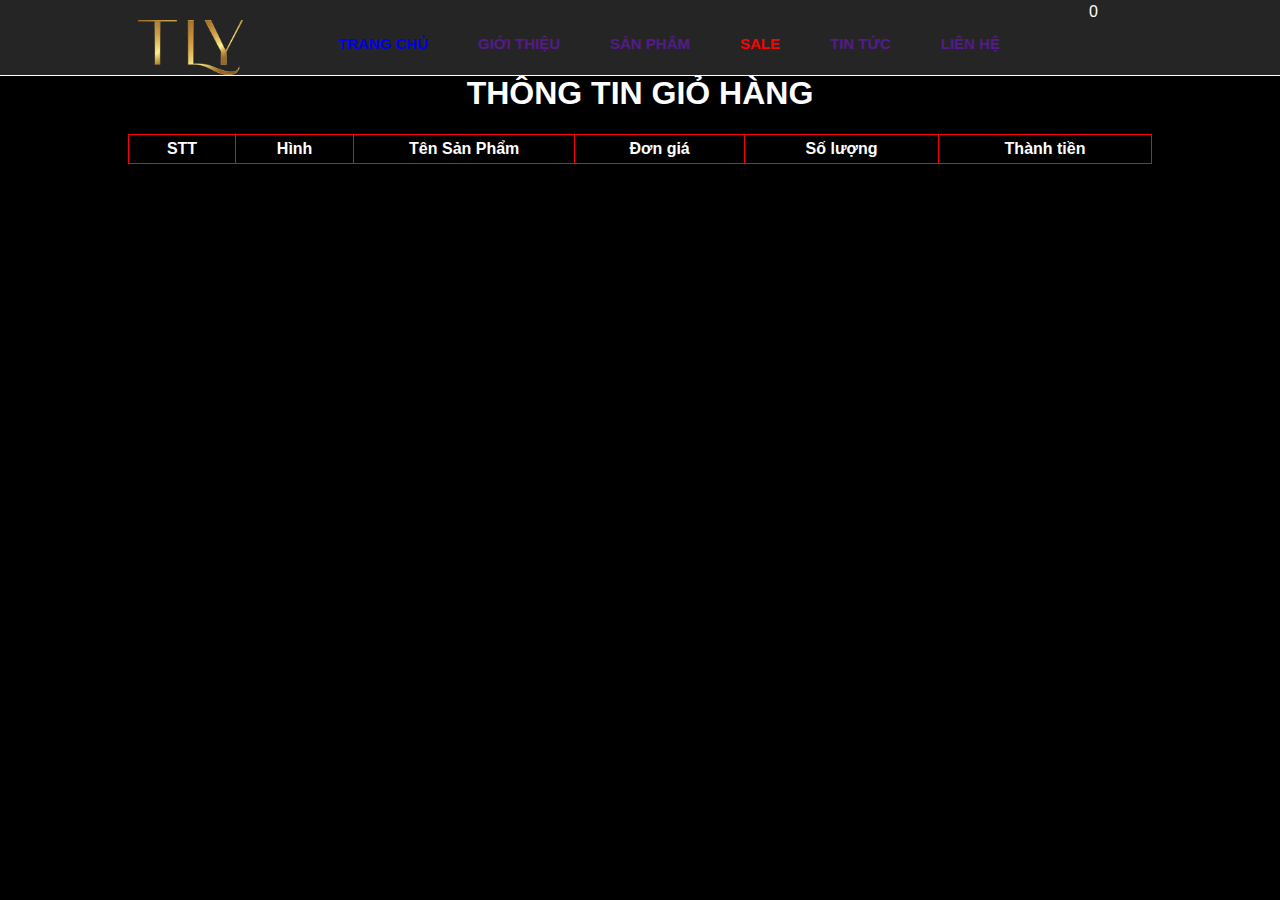
<file: cart.html>
<!DOCTYPE html>
<html lang="en">
<head>
    <meta charset="UTF-8">
    <meta http-equiv="X-UA-Compatible" content="IE=edge">
    <meta name="viewport" content="width=device-width, initial-scale=1.0">
    <link rel="stylesheet" href="css/gio.css">
    <link rel="stylesheet" href="https://cdnjs.cloudflare.com/ajax/libs/font-awesome/4.7.0/css/font-awesome.min.css">
    <title>Giỏ hàng</title>
    <link rel="stylesheet" href="css/css.css">
</head>
<body onload="showmycart()" style="background-image:url(https://i.pinimg.com/originals/f4/39/74/f4397440489983f641fb5efa6956940f.jpg);">
    <div class="container">
        <header>
            <div class="col-2">
                <div class="logo">
                    <img src="img/logo.png" alt="">
                </div>
                <div class="menul">
                    <ul><a href="index.html">TRANG CHỦ</a></ul>
                    <ul><a href="">GIỚI THIỆU</a></ul>
                    <ul><a href="">SẢN PHẨM</a></ul>
                    <ul><strong style="color: red;">SALE</strong></ul>
                    <ul><a href="">TIN TỨC</a></ul>
                    <ul><a href="">LIÊN HỆ</a></ul>
                </div>
                <div class="menur">
                   <a href="dangnhap.html"><i class="fa-regular fa-user fa m"></i></a> 
                    <i class="fa-solid fa-magnifying-glass fa m"></i>  
                    <a href="cart.html"><i class="fa-solid fa-cart-arrow-down fa m"></i> <span class="nu" id="countsp">0</span></a>
                </div>
            </div>
        </header>
        <div class="phancach">
            <br>
            <br>
            <br>
        </div>
        <div class="boxcenter">
            <div class="box2">
                <h1>THÔNG TIN GIỎ HÀNG</h1>
                <table>
                    <tr>
                        <th>STT</th>
                        <th>Hình</th>
                        <th style="width: 200px">Tên Sản Phẩm</th>
                        <th>Đơn giá</th>
                        <th>Số lượng</th>
                        <th>Thành tiền</th>
                        
                    </tr>
                    <tbody id="showcart">
                        
                    </tbody>
                    
                </table>
            </div>
    
        </div>
    </div>
    
    <script src="asm2.js"></script>
</body>
</html>
</file>
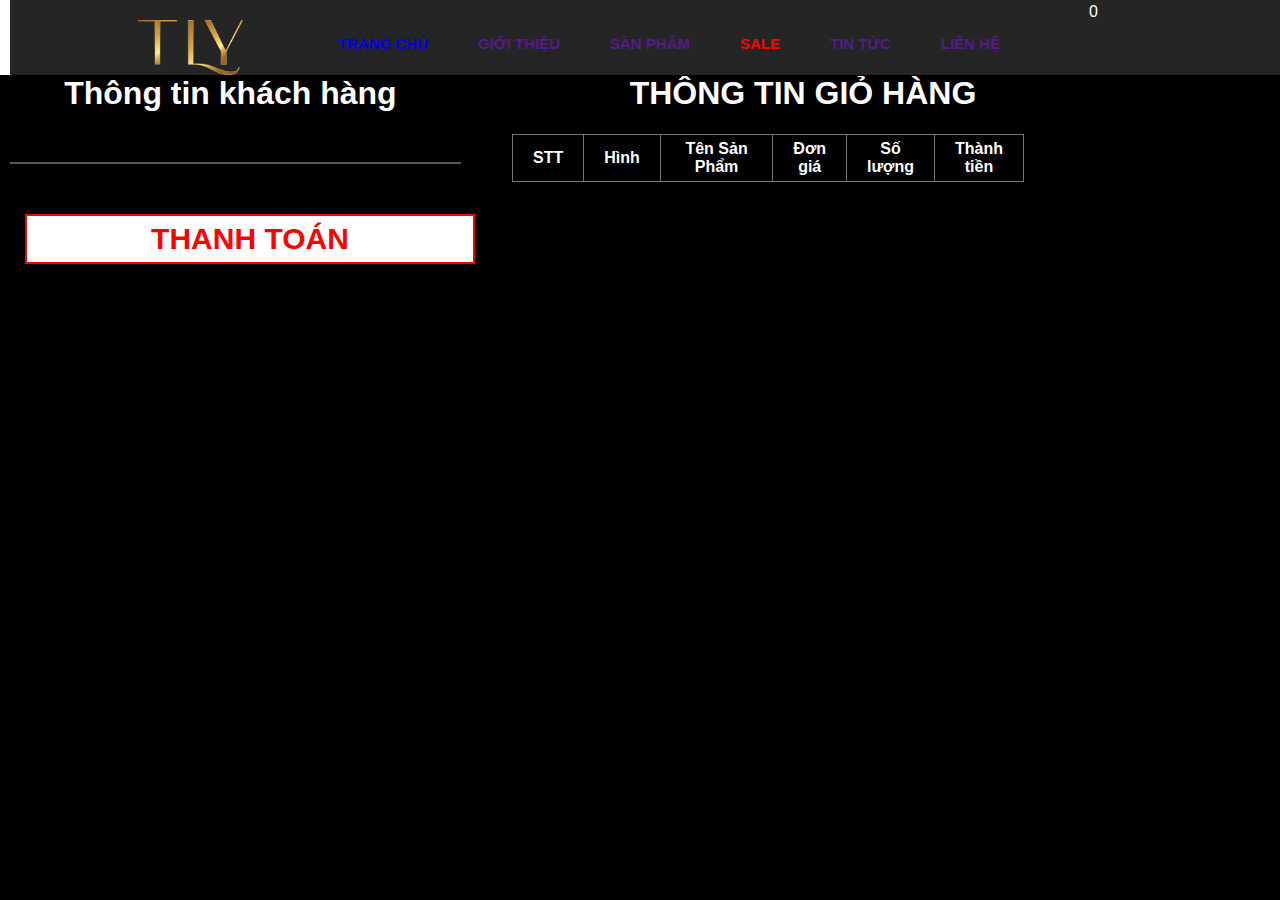
<file: checkout.html>
<!DOCTYPE html>
<html lang="en">

<head>
    <meta charset="utf-8">
    <title>Thanh Toán</title>
    <meta content="width=device-width, initial-scale=1.0" name="viewport">
    <meta content="Free HTML Templates" name="keywords">
    <meta content="Free HTML Templates" name="description">
<link rel="stylesheet" href="css/css.css">
    <!-- Customized Bootstrap Stylesheet -->
    <link href="css/head.css" rel="stylesheet">
</head>

<body onload="showtt()" style="background-image:url(https://i.pinimg.com/originals/f4/39/74/f4397440489983f641fb5efa6956940f.jpg);">
    <header>
        <div class="col-2">
            <div class="logo">
                <img src="img/logo.png" alt="">
            </div>
            <div class="menul">
                <ul><a href="index.html">TRANG CHỦ</a></ul>
                <ul><a href="">GIỚI THIỆU</a></ul>
                <ul><a href="">SẢN PHẨM</a></ul>
                <ul><strong style="color: red;">SALE</strong></ul>
                <ul><a href="">TIN TỨC</a></ul>
                <ul><a href="">LIÊN HỆ</a></ul>
            </div>
            <div class="menur">
               <a href="dangnhap.html"><i class="fa-regular fa-user fa m"></i></a> 
                <i class="fa-solid fa-magnifying-glass fa m"></i>  
                <a href="cart.html"><i class="fa-solid fa-cart-arrow-down fa m"></i> <span class="nu" id="countsp">0</span></a>
            </div>
        </div>
    </header>
    <br>
    <br>
    <br>
    <div class="boxcenter">
        <div class="box1" style="float: left; width: 45%;">
            <h1>Thông tin khách hàng</h1>
            <div id="hoahoe">
                
            </div>
            <div id="btn">
                <button onclick="butt()" style="width:450px; margin-top: 50px;margin-left: 25px; height: 50px;font-size: 30px; color: red;font-weight: bold;text-transform: uppercase;background-color: rgb(255, 255, 255);border: 2px solid red;">Thanh Toán</button>
            </div>
        </div>
        <div class="box2" style="float: right;width: 50%;">
            <h1 style="margin-left: 70px;">THÔNG TIN GIỎ HÀNG</h1>
            <table>
                <tr>
                    <th>STT</th>
                    <th>Hình</th>
                    <th style="width: 300px">Tên Sản Phẩm</th>
                    <th>Đơn giá</th>
                    <th>Số lượng</th>
                    <th>Thành tiền</th>
                    
                </tr>
                <tbody id="showcart">
                    
                </tbody>
                
            </table>
            
        </div>

    </div>

    <script src="asm2.js"></script>
</body>

</html>
</file>
<file: css/gio.css>
body{
    padding: 0;
    margin: 0;
    font-family: 'Segoe UI', Tahoma, Geneva, Verdana, sans-serif;
    color: rgb(255, 255, 255);
    background-color: rgb(0, 0, 0);
}
.container{
    margin: 0 auto;
}
header{
    position: fixed;
    left: 0;
    top: 0;
    width: 100%;
    border-bottom: 1px solid rgb(255, 255, 255);
    padding: 0px 10px;
    background-color: rgb(255, 255, 255);
}
#logo{
    color: rgb(0, 0, 0);
    text-transform: uppercase;
    font-weight: bold;
    font-size: 1.5rem;
    letter-spacing: 2px;
    display: block;
    padding-left: 100px;
}
ul{
    list-style: none;
}
a{
    text-decoration: none;
}
.boxheader{
    display: flex;
    justify-content: space-between;
    align-items: center;
}
#main-menu{
    display: flex;
}
#main-menu a{
    text-transform: uppercase;
    padding: 5px 20px;
    color: rgb(0, 0, 0);
    font-weight: bold;
    display: block;
}
#main-menu a:hover{
    color: red;
}

.tieude{
    text-align: center;
    font-size: 25px;
    background-color: rgb(0, 0, 0);
    margin: 0 20px;
}
.boxcenter {
    width: 80%;
    margin: 0 auto;
    text-align: center;
}

img:hover{
    transform: scale(1.1);
}

h1 {
    text-align: center;
}

input {
    background-color: rgb(0, 0, 0);
    border: 1px solid rgb(255, 0, 0);
    border-radius: 10px;
    padding: 5px 20px;
    text-align: center;
    font-weight: bold;
}

#showcart img {
    height: 80px;
}

table {
    width: 100%;
    border-collapse: collapse;
}



th,
td {
    background-color: rgb(0, 0, 0);
    border: 1px rgb(255, 0, 0) solid;
    padding: 5px 10px;
    text-align: center;
}
</file>
<file: css/css.css>
body{
  margin: 0%;
  padding: 0%;
}

header{
  width: 100%;    
  height: 75px;
  background-color: #252525;
}

.col-2{
  width: 100%;
  height: 75px;
overflow: hidden;
position: fixed;
top: 0;
width: 100%;
z-index: 999;
background-color:#252525 ;
}



.he{
  width: 45%;
  height: 45px;
  float: right;

}

.he ul {
  float: left;
 padding-left: 30px; 
 font-size: 20px;
margin-bottom: 20px;
margin-top:1.5%;

}

.logo{
 margin-left: 10%;
 float: left;
margin-top: 20px;
}

.logo img{
  width: 70%;
  height: 70%;
}

.menul ul{
float: left;
font-size: 15px;
font-weight: bold;
margin-top: 35px;
font-family: "Open Sans", sans-serif;
margin-left: 10px;
color: white;
}

.menur{
  float: right;
  margin-right: 12% ;
  padding-right: 20px;
}

.m{
  padding-right: 40px;
  font-size: 25px;
  margin-top: 25px;
  color: white;
}

.baner img{
  width: 100%;
  height: 400px;
}
.banchay{
  text-align: center;
  font-weight: bold;
}
.sanpham{
  width: 100%;
  display: flex;
  align-content: space-around;
  justify-content: space-evenly;
  flex-direction: row;
}
.sanphamhot{
  width: 21.75%;
  height: 390px;
  
}.sanphamthuong{
  width: 21.75%;
  height: 390px;
  
}
.q{
  text-align: center;
  font-weight: bold;
}
.thongtin{
  width: 21.75%;
  height: 318px;

  float: left;
  
}
.footer{
  width: 100%;
  display: flex;
  align-content: space-around;
  justify-content: space-evenly;
  flex-direction: row;
}
.thongtin ul {
color: snow;
display: inline-block;
padding: 6px 0;
font-family: "Open Sans", sans-serif;
}
.thongtin h2 {
  padding-left: 0px;
  color: snow;
  padding-bottom: 35px;
  font-weight: bold
  }
.chan{
  width: 100%;
  height:  70px;
  
}

.logol{
  float: left;
  line-height: 3.7;
}
.logor{
  float: right;
}

.hi{
  display: flex;
 padding-left: 68px;
 margin-top: 20px;
}

.hi2{
  
  margin-left: 50px;
}

.nu{
position: absolute;
color: white;
top:4%;
right: 15%;
 
}
.vi{
  display: flex;
 padding-left: 68px;
 margin-top: 20px;
 margin-bottom: 40px;
}


.vi2{
  
  margin-left: 50px;
}

iframe{
  width: 670px;
  height: 376px;
}
.sanphamhot {
  position: relative;
  
}
.sanphamthuong {
  position: relative;
  
}
.image {
  display: block;
  width: 100%;
  height: auto;
}

.button {
  position: absolute;
  bottom: 0;
  left: 0;
  right: 0;
  background-color: rgba(0, 0, 0, 0.5);
  overflow: hidden;
  width: 100%;
  height: 0;
  transition: .5s ease;
  top: 60%;
}

.button .buy {
  position: relative;
  cursor: pointer;
  padding: 15px 15px;
  font-weight: bold;
  margin-left: 32%;
  margin-top: 9%;
}




.buy:hover {
  background-color: rgb(143, 146, 143);
  border: none;
  color: white;
}

.buy {
  position: relative;
 bottom: 30%;
  left: 30%;
  cursor: pointer;
  padding: 15px 15px;
  font-weight: bold;
  background-color: rgb(168, 169, 169);
}
</file>
<file: css/head.css>
body{
    padding: 0;
    margin: 0;
    font-family: 'Segoe UI', Tahoma, Geneva, Verdana, sans-serif;
    color: rgb(255, 255, 255);
    background-color: rgb(0, 0, 0);
}
.container{
    margin: 0 auto;
}
header{
    position: fixed;
    left: 0;
    top: 0;
    width: 100%;
    border-bottom: 1px solid rgb(0, 0, 0);
    padding: 0px 10px;
    background-color: rgb(255, 255, 255);
}
#logo{
    color: rgb(0, 0, 0);
    text-transform: uppercase;
    font-weight: bold;
    font-size: 1.5rem;
    letter-spacing: 2px;
    display: block;
    padding-left: 100px;
}
ul{
    list-style: none;
}
a{
    text-decoration: none;
}
.boxheader{
    display: flex;
    justify-content: space-between;
    align-items: center;
}
#main-menu{
    display: flex;
}
#main-menu a{
    text-transform: uppercase;
    padding: 5px 20px;
    color: rgb(0, 0, 0);
    font-weight: bold;
    display: block;
}
#main-menu a:hover{
    color: rgb(172, 159, 159);
}

.tieude{
    text-align: center;
    font-size: 25px;
    background-color: rgb(0, 0, 0);
    margin: 0 20px;
}
.boxcenter {
    width: 80%;
    
}

img:hover{
    transform: scale(1.1);
}

h1 {
    text-align: center;
}

input {
    background-color: rgb(255, 255, 255);
    border: 1px solid rgb(145, 125, 125);
    border-radius: 10px;
    padding: 5px 20px;
    text-align: center;
    font-weight: bold;
}
label{
    width: 150px;
                display: inline-block;
                margin-left: 5px;
                margin-top: 20px;
                margin-bottom: 20px;
}
#showcart img {
    height: 80px;
}

table {
    width: 100%;
    border-collapse: collapse;
}

#hoahoe{
    margin-top: 50px;
    margin-left: 10px;
    border: 1px solid rgb(94, 86, 86);
}

th,
td {
    background-color: rgb(0, 0, 0);
    border: 1px rgb(122, 114, 114) solid;
    padding: 5px 20px;
    text-align: center;
}
.hoadon{
    margin: 0 auto;
    background-color: rgb(255, 255, 255);
    width: 800px;
    
}
.gioithieu{
    background-color: #fff;
    height: 200px;
    z-index: 2;
}
</file>
